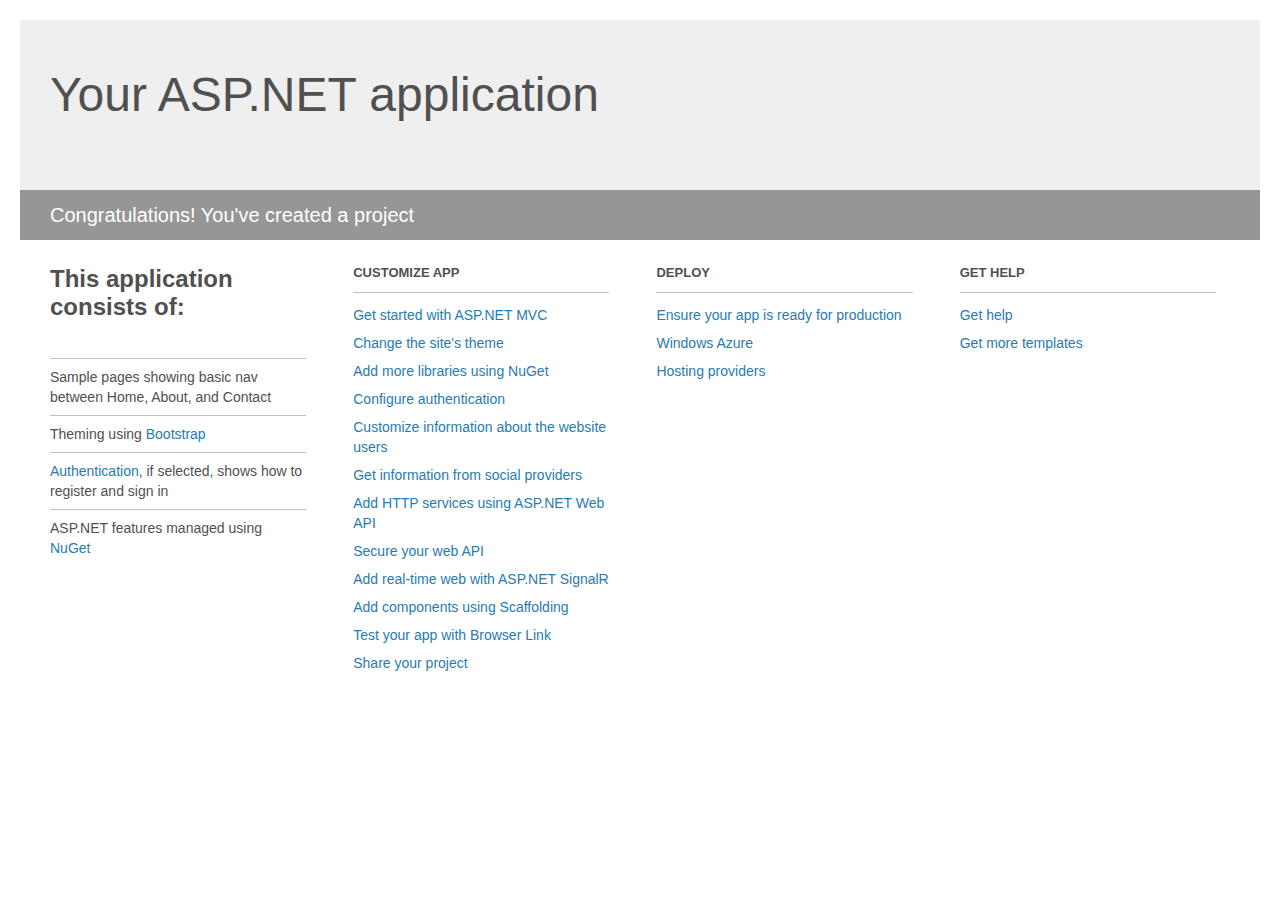
<file: RTCDeckServer/Project_Readme.html>
﻿<!DOCTYPE html>
<html lang="en">
<head>
    <meta charset="utf-8" />
    <title>Your ASP.NET application</title>
    <style>
        body {
            background: #fff;
            color: #505050;
            font: 14px 'Segoe UI', tahoma, arial, helvetica, sans-serif;
            margin: 20px;
            padding: 0;
        }

        #header {
            background: #efefef;
            padding: 0;
        }

        h1 {
            font-size: 48px;
            font-weight: normal;
            margin: 0;
            padding: 0 30px;
            line-height: 150px;
        }

        p {
            font-size: 20px;
            color: #fff;
            background: #969696;
            padding: 0 30px;
            line-height: 50px;
        }

        #main {
            padding: 5px 30px;
        }

        .section {
            width: 21.7%;
            float: left;
            margin: 0 0 0 4%;
        }

            .section h2 {
                font-size: 13px;
                text-transform: uppercase;
                margin: 0;
                border-bottom: 1px solid silver;
                padding-bottom: 12px;
                margin-bottom: 8px;
            }

            .section.first {
                margin-left: 0;
            }

                .section.first h2 {
                    font-size: 24px;
                    text-transform: none;
                    margin-bottom: 25px;
                    border: none;
                }

                .section.first li {
                    border-top: 1px solid silver;
                    padding: 8px 0;
                }

            .section.last {
                margin-right: 0;
            }

        ul {
            list-style: none;
            padding: 0;
            margin: 0;
            line-height: 20px;
        }

        li {
            padding: 4px 0;
        }

        a {
            color: #267cb2;
            text-decoration: none;
        }

            a:hover {
                text-decoration: underline;
            }
    </style>
</head>
<body>

    <div id="header">
        <h1>Your ASP.NET application</h1>
        <p>Congratulations! You've created a project</p>
    </div>

    <div id="main">
        <div class="section first">
            <h2>This application consists of:</h2>
            <ul>
                <li>Sample pages showing basic nav between Home, About, and Contact</li>
                <li>Theming using <a href="http://go.microsoft.com/fwlink/?LinkID=320754">Bootstrap</a></li>
                <li><a href="http://go.microsoft.com/fwlink/?LinkID=320755">Authentication</a>, if selected, shows how to register and sign in</li>
                <li>ASP.NET features managed using <a href="http://go.microsoft.com/fwlink/?LinkID=320756">NuGet</a></li>
            </ul>
        </div>

        <div class="section">
            <h2>Customize app</h2>
            <ul>
                <li><a href="http://go.microsoft.com/fwlink/?LinkID=320757">Get started with ASP.NET MVC</a></li>
                <li><a href="http://go.microsoft.com/fwlink/?LinkID=320758">Change the site's theme</a></li>
                <li><a href="http://go.microsoft.com/fwlink/?LinkID=320759">Add more libraries using NuGet</a></li>
                <li><a href="http://go.microsoft.com/fwlink/?LinkID=320760">Configure authentication</a></li>
                <li><a href="http://go.microsoft.com/fwlink/?LinkID=320761">Customize information about the website users</a></li>
                <li><a href="http://go.microsoft.com/fwlink/?LinkID=320762">Get information from social providers</a></li>
                <li><a href="http://go.microsoft.com/fwlink/?LinkID=320763">Add HTTP services using ASP.NET Web API</a></li>
                <li><a href="http://go.microsoft.com/fwlink/?LinkID=320764">Secure your web API</a></li>
                <li><a href="http://go.microsoft.com/fwlink/?LinkID=320765">Add real-time web with ASP.NET SignalR</a></li>
                <li><a href="http://go.microsoft.com/fwlink/?LinkID=320766">Add components using Scaffolding</a></li>
                <li><a href="http://go.microsoft.com/fwlink/?LinkID=320767">Test your app with Browser Link</a></li>
                <li><a href="http://go.microsoft.com/fwlink/?LinkID=320768">Share your project</a></li>
            </ul>
        </div>

        <div class="section">
            <h2>Deploy</h2>
            <ul>
                <li><a href="http://go.microsoft.com/fwlink/?LinkID=320769">Ensure your app is ready for production</a></li>
                <li><a href="http://go.microsoft.com/fwlink/?LinkID=320770">Windows Azure</a></li>
                <li><a href="http://go.microsoft.com/fwlink/?LinkID=320771">Hosting providers</a></li>
            </ul>
        </div>

        <div class="section last">
            <h2>Get help</h2>
            <ul>
                <li><a href="http://go.microsoft.com/fwlink/?LinkID=320772">Get help</a></li>
                <li><a href="http://go.microsoft.com/fwlink/?LinkID=320773">Get more templates</a></li>
            </ul>
        </div>
    </div>

</body>
</html>
</file>
